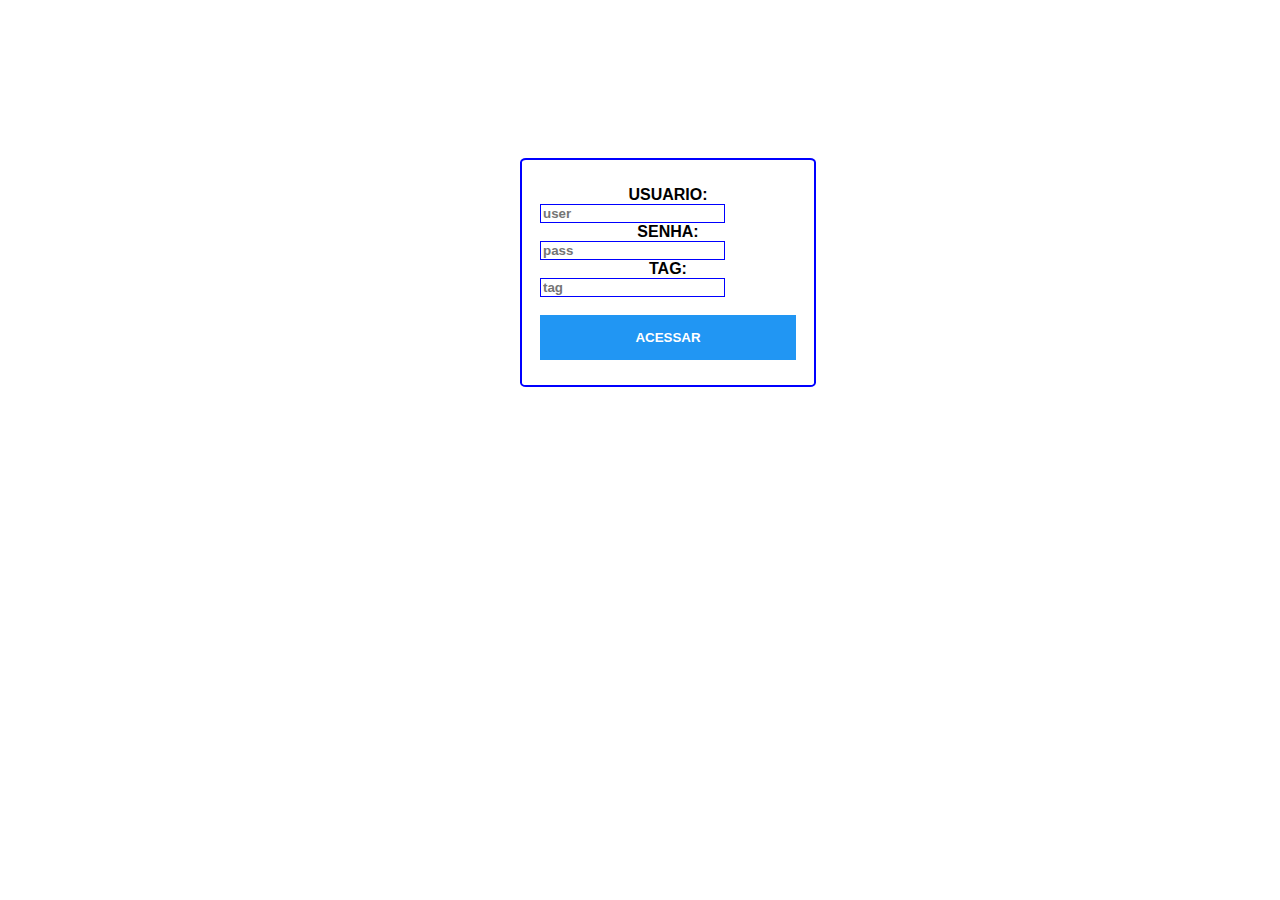
<file: form.html>
<!DOCTYPE html>
<html lang="pt-BR">
<head>
    <meta charset="UTF-8">
    <meta name="viewport" content="width=device-width, initial-scale=1.0">
    <link rel="stylesheet" href="./style.css">
    <title>Login</title>
</head>
<body>
    <main>
        <form method="#" action="#"> <!-- METHOD = POST-->
            <label for="user">
                usuario:
                <input class="input-form" type="text" id="user" placeholder="user">
            </label>

            <label for="pass">
                senha:
                <input class="input-form" type="password" id="pass" placeholder="pass">
            </label>

            <label for="tag">
                tag:  
                <input class="input-form" type="text" id="tag" placeholder="tag">
            </label>

            <input type="submit" class="input-button" value="acessar">   
        </form>
    </main>
    
</body>
</html>
</file>
<file: style.css>
*{
    font-weight: bold;
    font-family:'Lucida Sans', 'Lucida Sans Regular', 'Lucida Grande', 'Lucida Sans Unicode', Geneva, Verdana, sans-serif;

}

.tudo {
    display: table;
}
.menu {
    float: left;
    width: 30%;
}
.conteudo {
    margin-left: 35%;
}
.switch {
    position: relative;
    display: inline-block;
    width: 60px;
    height: 34px;
}
.switch input {
    opacity: 0;
    width: 0;
    height: 0;
}
.slider {
    position: absolute;
    cursor: pointer;
    top: 0;
    left: 0;
    right: 0;
    bottom: 0;
    background-color: #ccc;
    -webkit-transition: .4s;
    transition: .4s;
}
.slider:before {
    position: absolute;
    content: "";
    height: 26px;
    width: 26px;
    left: 4px;
    bottom: 4px;
    background-color: white;
    -webkit-transition: .4s;
    transition: .4s;
}
input:checked+.slider {
    background-color: #2196F3;
}
input:focus+.slider {
    box-shadow: 0 0 1px #2196F3;
}
input:checked+.slider:before {
    -webkit-transform: translateX(26px);
    -ms-transform: translateX(26px);
    transform: translateX(26px);
}
/* Rounded sliders */
.slider.round {
    border-radius: 34px;
}
.slider.round:before {
    border-radius: 50%;
}
.container {
    display: grid;
    grid-template-columns: auto auto;
    /* 2 COL LAYOUT */
}
/*FIM DO SWITCH*/
div>h1 {
    text-align: center;
    font-size: 230;
}
div>h2 {
    padding-top: 2%;
    text-align: center;
}
.divTitle {
    background-color: rgb(145, 201, 201);
}
.sensors{
    background-color: rgb(255, 255, 255);
    text-align: center;
}
div>img {
    margin-left: auto;
    margin-right: auto;
    display: flex;
    justify-content: center;
    align-items: center;
}
.divL,
.divR {
    box-sizing: border-box;
    padding: 5px;
    /*adicionadas por mim*/
    border: 2px solid #ccc;
}
.divL .divR,
button,
p {
    padding: 10px 20px 10px 20px;
    /*espaçamento interno dos botoẽs*/
    text-transform: capitalize;
    text-shadow: 2px 3px #ccc;
    margin-left: auto;
    margin-right: auto;
    display: flex;
    justify-content: center;
    align-items: center;
}
.divL .divR,
.switch {
    text-transform: capitalize;
    text-shadow: 2px 3px #ccc;
    margin-left: auto;
    margin-right: auto;
    display: flex;
    justify-content: center;
    align-items: center;
}
.divL {
    background: #ffffff;
    /*OPTIONAL WIDTH
    width: 40%; */
}
.divR {
    background: #ffffff;
    /* OPTIONAL WIDTH 
    width: 60% */
}
.dot {
    height: 40px;
    width: 20px;
    background-color: red;
    border-radius: 50%;
    margin-left: auto;
    margin-right: auto;
    display: flex;
    justify-content: center;
    border: 4px solid #e3ecec;
}

form{
    border: 2px solid #00f;
    
    border-radius: 2%;

    padding: 2vw 2vh;

    display: inline-block;
    position: relative;
    
    margin: 150px auto;
    
    left: 32em;
    
    text-align: center;
    text-transform: uppercase;

}

.input-form{
    border: 1px solid #00f;
    display: flex;



    justify-content: center;
    align-content: center;
}

.input-button{
    display: inline-block;
    
    margin-top: 2vh;

    width: 20vw;
    height: 5vh;
    
    background-color: #2196F3;
    color: #fff;

    text-transform: uppercase;
    font-weight: bold;
    
    border: hidden;
}


@media only screen and (max-width: 768px) {
    .divL,
    .divR {
        float: none;
        display: block;
        width: 100%;
    }
}
</file>
